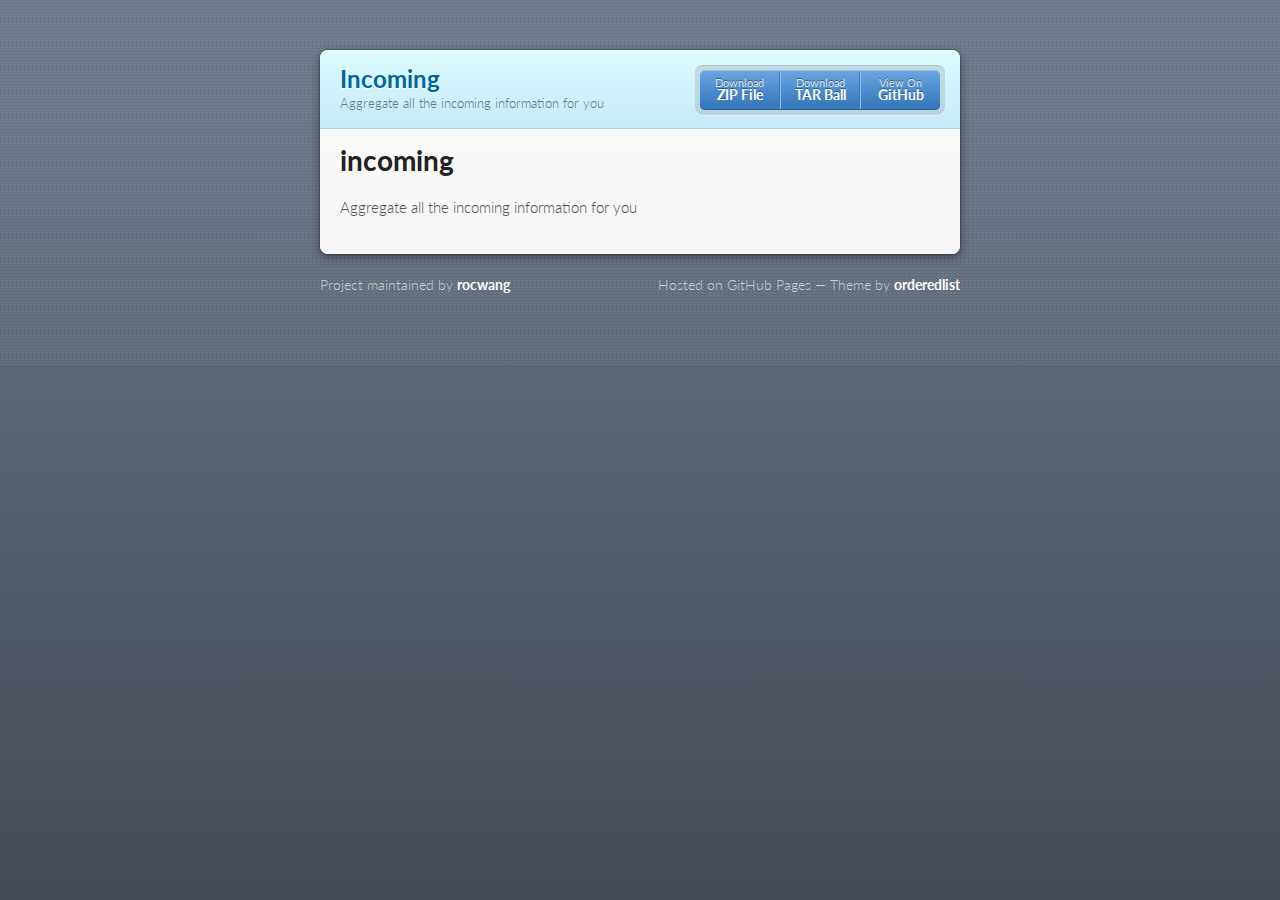
<file: index.html>
<!doctype html>
<html>
  <head>
    <meta charset="utf-8">
    <meta http-equiv="X-UA-Compatible" content="chrome=1">
    <title>Incoming by rocwang</title>

    <link rel="stylesheet" href="stylesheets/styles.css">
    <link rel="stylesheet" href="stylesheets/pygment_trac.css">
    <script src="javascripts/scale.fix.js"></script>
    <meta name="viewport" content="width=device-width, initial-scale=1, user-scalable=no">

    <!--[if lt IE 9]>
    <script src="//html5shiv.googlecode.com/svn/trunk/html5.js"></script>
    <![endif]-->
  </head>
  <body>
    <div class="wrapper">
      <header>
        <h1>Incoming</h1>
        <p>Aggregate all the incoming information for you</p>
        <p class="view"><a href="https://github.com/rocwang/incoming">View the Project on GitHub <small>rocwang/incoming</small></a></p>
        <ul>
          <li><a href="https://github.com/rocwang/incoming/zipball/master">Download <strong>ZIP File</strong></a></li>
          <li><a href="https://github.com/rocwang/incoming/tarball/master">Download <strong>TAR Ball</strong></a></li>
          <li><a href="https://github.com/rocwang/incoming">View On <strong>GitHub</strong></a></li>
        </ul>
      </header>
      <section>
        <h1>incoming</h1>

<p>Aggregate all the incoming information for you</p>
      </section>
    </div>
    <footer>
      <p>Project maintained by <a href="https://github.com/rocwang">rocwang</a></p>
      <p>Hosted on GitHub Pages &mdash; Theme by <a href="https://github.com/orderedlist">orderedlist</a></p>
    </footer>
    <!--[if !IE]><script>fixScale(document);</script><!--<![endif]-->
    
  </body>
</html>
</file>
<file: stylesheets/styles.css>
@import url(https://fonts.googleapis.com/css?family=Lato:300italic,700italic,300,700);
html {
  background: #6C7989;
  background: #6c7989 -webkit-gradient(linear, 50% 0%, 50% 100%, color-stop(0%, #6c7989), color-stop(100%, #434b55)) fixed;
  background: #6c7989 -webkit-linear-gradient(#6c7989, #434b55) fixed;
  background: #6c7989 -moz-linear-gradient(#6c7989, #434b55) fixed;
  background: #6c7989 -o-linear-gradient(#6c7989, #434b55) fixed;
  background: #6c7989 -ms-linear-gradient(#6c7989, #434b55) fixed;
  background: #6c7989 linear-gradient(#6c7989, #434b55) fixed;
}

body {
  padding: 50px 0;
  margin: 0;
  font: 14px/1.5 Lato, "Helvetica Neue", Helvetica, Arial, sans-serif;
  color: #555;
  font-weight: 300;
  background: url('[data-uri]') fixed;
}

.wrapper {
  width: 640px;
  margin: 0 auto;
  background: #DEDEDE;
  -webkit-border-radius: 8px;
  -moz-border-radius: 8px;
  -ms-border-radius: 8px;
  -o-border-radius: 8px;
  border-radius: 8px;
  -webkit-box-shadow: rgba(0, 0, 0, 0.2) 0 0 0 1px, rgba(0, 0, 0, 0.45) 0 3px 10px;
  -moz-box-shadow: rgba(0, 0, 0, 0.2) 0 0 0 1px, rgba(0, 0, 0, 0.45) 0 3px 10px;
  box-shadow: rgba(0, 0, 0, 0.2) 0 0 0 1px, rgba(0, 0, 0, 0.45) 0 3px 10px;
}

header, section, footer {
  display: block;
}

a {
  color: #069;
  text-decoration: none;
}

p {
  margin: 0 0 20px;
  padding: 0;
}

strong {
  color: #222;
  font-weight: 700;
}

header {
  -webkit-border-radius: 8px 8px 0 0;
  -moz-border-radius: 8px 8px 0 0;
  -ms-border-radius: 8px 8px 0 0;
  -o-border-radius: 8px 8px 0 0;
  border-radius: 8px 8px 0 0;
  background: #C6EAFA;
  background: -webkit-gradient(linear, 50% 0%, 50% 100%, color-stop(0%, #ddfbfc), color-stop(100%, #c6eafa));
  background: -webkit-linear-gradient(#ddfbfc, #c6eafa);
  background: -moz-linear-gradient(#ddfbfc, #c6eafa);
  background: -o-linear-gradient(#ddfbfc, #c6eafa);
  background: -ms-linear-gradient(#ddfbfc, #c6eafa);
  background: linear-gradient(#ddfbfc, #c6eafa);
  position: relative;
  padding: 15px 20px;
  border-bottom: 1px solid #B2D2E1;
}
header h1 {
  margin: 0;
  padding: 0;
  font-size: 24px;
  line-height: 1.2;
  color: #069;
  text-shadow: rgba(255, 255, 255, 0.9) 0 1px 0;
}
header.without-description h1 {
  margin: 10px 0;
}
header p {
  margin: 0;
  color: #61778B;
  width: 300px;
  font-size: 13px;
}
header p.view {
  display: none;
  font-weight: 700;
  text-shadow: rgba(255, 255, 255, 0.9) 0 1px 0;
  -webkit-font-smoothing: antialiased;
}
header p.view a {
  color: #06c;
}
header p.view small {
  font-weight: 400;
}
header ul {
  margin: 0;
  padding: 0;
  list-style: none;
  position: absolute;
  z-index: 1;
  right: 20px;
  top: 20px;
  height: 38px;
  padding: 1px 0;
  background: #5198DF;
  background: -webkit-gradient(linear, 50% 0%, 50% 100%, color-stop(0%, #77b9fb), color-stop(100%, #3782cd));
  background: -webkit-linear-gradient(#77b9fb, #3782cd);
  background: -moz-linear-gradient(#77b9fb, #3782cd);
  background: -o-linear-gradient(#77b9fb, #3782cd);
  background: -ms-linear-gradient(#77b9fb, #3782cd);
  background: linear-gradient(#77b9fb, #3782cd);
  border-radius: 5px;
  -webkit-box-shadow: inset rgba(255, 255, 255, 0.45) 0 1px 0, inset rgba(0, 0, 0, 0.2) 0 -1px 0;
  -moz-box-shadow: inset rgba(255, 255, 255, 0.45) 0 1px 0, inset rgba(0, 0, 0, 0.2) 0 -1px 0;
  box-shadow: inset rgba(255, 255, 255, 0.45) 0 1px 0, inset rgba(0, 0, 0, 0.2) 0 -1px 0;
  width: auto;
}
header ul:before {
  content: '';
  position: absolute;
  z-index: -1;
  left: -5px;
  top: -4px;
  right: -5px;
  bottom: -6px;
  background: rgba(0, 0, 0, 0.1);
  -webkit-border-radius: 8px;
  -moz-border-radius: 8px;
  -ms-border-radius: 8px;
  -o-border-radius: 8px;
  border-radius: 8px;
  -webkit-box-shadow: rgba(0, 0, 0, 0.2) 0 -1px 0, inset rgba(255, 255, 255, 0.7) 0 -1px 0;
  -moz-box-shadow: rgba(0, 0, 0, 0.2) 0 -1px 0, inset rgba(255, 255, 255, 0.7) 0 -1px 0;
  box-shadow: rgba(0, 0, 0, 0.2) 0 -1px 0, inset rgba(255, 255, 255, 0.7) 0 -1px 0;
}
header ul li {
  width: 79px;
  float: left;
  border-right: 1px solid #3A7CBE;
  height: 38px;
}
header ul li.single {
  border: none;
}
header ul li + li {
  width: 78px;
  border-left: 1px solid #8BBEF3;
}
header ul li + li + li {
  border-right: none;
  width: 79px;
}
header ul a {
  line-height: 1;
  font-size: 11px;
  color: #fff;
  color: rgba(255, 255, 255, 0.8);
  display: block;
  text-align: center;
  font-weight: 400;
  padding-top: 6px;
  height: 40px;
  text-shadow: rgba(0, 0, 0, 0.4) 0 -1px 0;
}
header ul a strong {
  font-size: 14px;
  display: block;
  color: #fff;
  -webkit-font-smoothing: antialiased;
}

section {
  padding: 15px 20px;
  font-size: 15px;
  border-top: 1px solid #fff;
  background: -webkit-gradient(linear, 50% 0%, 50% 700, color-stop(0%, #fafafa), color-stop(100%, #dedede));
  background: -webkit-linear-gradient(#fafafa, #dedede 700px);
  background: -moz-linear-gradient(#fafafa, #dedede 700px);
  background: -o-linear-gradient(#fafafa, #dedede 700px);
  background: -ms-linear-gradient(#fafafa, #dedede 700px);
  background: linear-gradient(#fafafa, #dedede 700px);
  -webkit-border-radius: 0 0 8px 8px;
  -moz-border-radius: 0 0 8px 8px;
  -ms-border-radius: 0 0 8px 8px;
  -o-border-radius: 0 0 8px 8px;
  border-radius: 0 0 8px 8px;
  position: relative;
}

h1, h2, h3, h4, h5, h6 {
  color: #222;
  padding: 0;
  margin: 0 0 20px;
  line-height: 1.2;
}

p, ul, ol, table, pre, dl {
  margin: 0 0 20px;
}

h1, h2, h3 {
  line-height: 1.1;
}

h1 {
  font-size: 28px;
}

h2 {
  color: #393939;
}

h3, h4, h5, h6 {
  color: #494949;
}

blockquote {
  margin: 0 -20px 20px;
  padding: 15px 20px 1px 40px;
  font-style: italic;
  background: #ccc;
  background: rgba(0, 0, 0, 0.06);
  color: #222;
}

img {
  max-width: 100%;
}

code, pre {
  font-family: Monaco, Bitstream Vera Sans Mono, Lucida Console, Terminal;
  color: #333;
  font-size: 12px;
  overflow-x: auto;
}

pre {
  padding: 20px;
  background: #3A3C42;
  color: #f8f8f2;
  margin: 0 -20px 20px;
}
pre code {
  color: #f8f8f2;
}
li pre {
  margin-left: -60px;
  padding-left: 60px;
}

table {
  width: 100%;
  border-collapse: collapse;
}

th, td {
  text-align: left;
  padding: 5px 10px;
  border-bottom: 1px solid #aaa;
}

dt {
  color: #222;
  font-weight: 700;
}

th {
  color: #222;
}

small {
  font-size: 11px;
}

hr {
  border: 0;
  background: #aaa;
  height: 1px;
  margin: 0 0 20px;
}

footer {
  width: 640px;
  margin: 0 auto;
  padding: 20px 0 0;
  color: #ccc;
  overflow: hidden;
}
footer a {
  color: #fff;
  font-weight: bold;
}
footer p {
  float: left;
}
footer p + p {
  float: right;
}

@media print, screen and (max-width: 740px) {
  body {
    padding: 0;
  }

  .wrapper {
    -webkit-border-radius: 0;
    -moz-border-radius: 0;
    -ms-border-radius: 0;
    -o-border-radius: 0;
    border-radius: 0;
    -webkit-box-shadow: none;
    -moz-box-shadow: none;
    box-shadow: none;
    width: 100%;
  }

  footer {
    -webkit-border-radius: 0;
    -moz-border-radius: 0;
    -ms-border-radius: 0;
    -o-border-radius: 0;
    border-radius: 0;
    padding: 20px;
    width: auto;
  }
  footer p {
    float: none;
    margin: 0;
  }
  footer p + p {
    float: none;
  }
}
@media print, screen and (max-width:580px) {
  header ul {
    display: none;
  }

  header p.view {
    display: block;
  }

  header p {
    width: 100%;
  }
}
@media print {
  header p.view a small:before {
    content: 'at http://github.com/';
  }
}
</file>
<file: stylesheets/pygment_trac.css>
.highlight .hll { background-color: #49483e }
.highlight  { background: #3A3C42; color: #f8f8f2 }
.highlight .c { color: #75715e } /* Comment */
.highlight .err { color: #960050; background-color: #1e0010 } /* Error */
.highlight .k { color: #66d9ef } /* Keyword */
.highlight .l { color: #ae81ff } /* Literal */
.highlight .n { color: #f8f8f2 } /* Name */
.highlight .o { color: #f92672 } /* Operator */
.highlight .p { color: #f8f8f2 } /* Punctuation */
.highlight .cm { color: #75715e } /* Comment.Multiline */
.highlight .cp { color: #75715e } /* Comment.Preproc */
.highlight .c1 { color: #75715e } /* Comment.Single */
.highlight .cs { color: #75715e } /* Comment.Special */
.highlight .ge { font-style: italic } /* Generic.Emph */
.highlight .gs { font-weight: bold } /* Generic.Strong */
.highlight .kc { color: #66d9ef } /* Keyword.Constant */
.highlight .kd { color: #66d9ef } /* Keyword.Declaration */
.highlight .kn { color: #f92672 } /* Keyword.Namespace */
.highlight .kp { color: #66d9ef } /* Keyword.Pseudo */
.highlight .kr { color: #66d9ef } /* Keyword.Reserved */
.highlight .kt { color: #66d9ef } /* Keyword.Type */
.highlight .ld { color: #e6db74 } /* Literal.Date */
.highlight .m { color: #ae81ff } /* Literal.Number */
.highlight .s { color: #e6db74 } /* Literal.String */
.highlight .na { color: #a6e22e } /* Name.Attribute */
.highlight .nb { color: #f8f8f2 } /* Name.Builtin */
.highlight .nc { color: #a6e22e } /* Name.Class */
.highlight .no { color: #66d9ef } /* Name.Constant */
.highlight .nd { color: #a6e22e } /* Name.Decorator */
.highlight .ni { color: #f8f8f2 } /* Name.Entity */
.highlight .ne { color: #a6e22e } /* Name.Exception */
.highlight .nf { color: #a6e22e } /* Name.Function */
.highlight .nl { color: #f8f8f2 } /* Name.Label */
.highlight .nn { color: #f8f8f2 } /* Name.Namespace */
.highlight .nx { color: #a6e22e } /* Name.Other */
.highlight .py { color: #f8f8f2 } /* Name.Property */
.highlight .nt { color: #f92672 } /* Name.Tag */
.highlight .nv { color: #f8f8f2 } /* Name.Variable */
.highlight .ow { color: #f92672 } /* Operator.Word */
.highlight .w { color: #f8f8f2 } /* Text.Whitespace */
.highlight .mf { color: #ae81ff } /* Literal.Number.Float */
.highlight .mh { color: #ae81ff } /* Literal.Number.Hex */
.highlight .mi { color: #ae81ff } /* Literal.Number.Integer */
.highlight .mo { color: #ae81ff } /* Literal.Number.Oct */
.highlight .sb { color: #e6db74 } /* Literal.String.Backtick */
.highlight .sc { color: #e6db74 } /* Literal.String.Char */
.highlight .sd { color: #e6db74 } /* Literal.String.Doc */
.highlight .s2 { color: #e6db74 } /* Literal.String.Double */
.highlight .se { color: #ae81ff } /* Literal.String.Escape */
.highlight .sh { color: #e6db74 } /* Literal.String.Heredoc */
.highlight .si { color: #e6db74 } /* Literal.String.Interpol */
.highlight .sx { color: #e6db74 } /* Literal.String.Other */
.highlight .sr { color: #e6db74 } /* Literal.String.Regex */
.highlight .s1 { color: #e6db74 } /* Literal.String.Single */
.highlight .ss { color: #e6db74 } /* Literal.String.Symbol */
.highlight .bp { color: #f8f8f2 } /* Name.Builtin.Pseudo */
.highlight .vc { color: #f8f8f2 } /* Name.Variable.Class */
.highlight .vg { color: #f8f8f2 } /* Name.Variable.Global */
.highlight .vi { color: #f8f8f2 } /* Name.Variable.Instance */
.highlight .il { color: #ae81ff } /* Literal.Number.Integer.Long */
</file>
